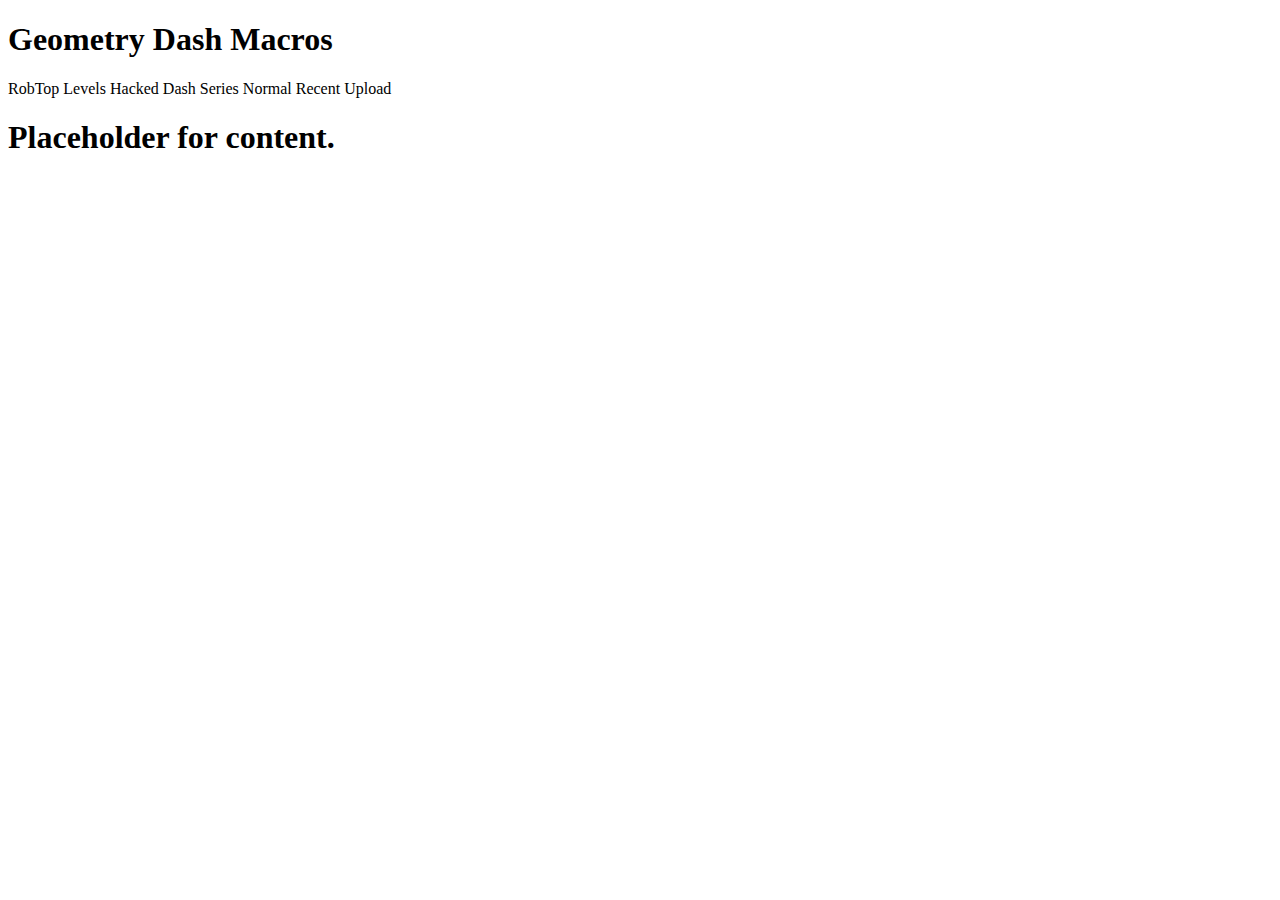
<file: index.html>
<!DOCTYPE html>
<html lang="en">
<head>
    <meta charset="UTF-8">
    <meta name="viewport" content="width=device-width, initial-scale=1.0">
    <script src="./js/htmx.min.js"></script>
    <title>back on track is harder than tidal wave</title>
</head>
<body>
    <h1>Geometry Dash Macros</h1>
    <div class="tabs">
        <div class="tab-labels">
            <label class="tab-label" for="tab1" 
                hx-get="/pages/robtop-levels.html" 
                hx-trigger="click" 
                hx-target="#main-content" 
                hx-swap="innerHTML"
            >RobTop Levels</label>
            <label class="tab-label" for="tab2"
                hx-get="/pages/hacked-macros.html" 
                hx-trigger="click" 
                hx-target="#main-content" 
                hx-swap="innerHTML"
                >Hacked Dash Series</label>
            <label class="tab-label" for="tab3"
                hx-get="/pages/normal-levels.html" 
                hx-trigger="click" 
                hx-target="#main-content" 
                hx-swap="innerHTML"
            >Normal</label>
            <label class="tab-label" for="tab4"
                hx-get="/pages/TOTHERECENTTAB.html" 
                hx-trigger="click" 
                hx-target="#main-content" 
                hx-swap="innerHTML"
            >Recent</label>
            <label class="tab-label" for="tab5"
                hx-get="/pages/upload.html" 
                hx-trigger="click" 
                hx-target="#main-content" 
                hx-swap="innerHTML"
            >Upload</label>
        </div>
    </div>
    <div id="main-content">
        <h1>Placeholder for content.</h1>
    </div>
</body>
</html>
</file>
